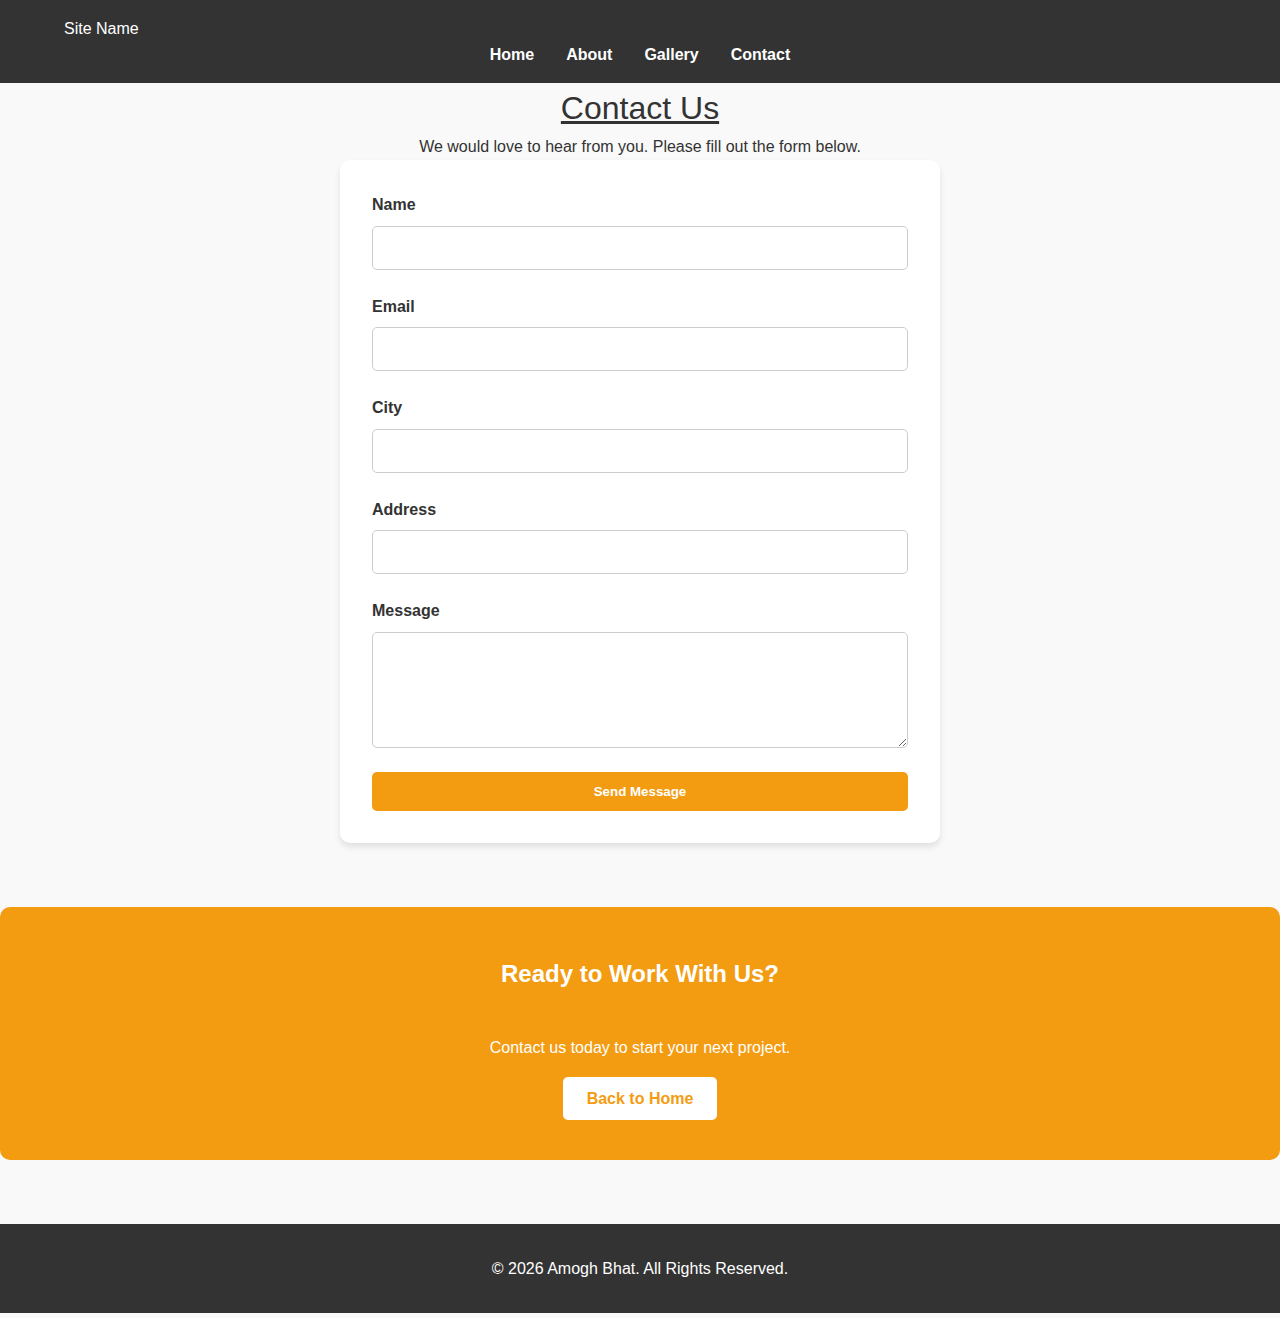
<file: project-folder/contact.html>
<!DOCTYPE html>
<html lang="en">
<head>
    <meta charset="UTF-8">
    <title>Site Name | Contact</title>
    <meta name="viewport" content="width=device-width, initial-scale=1.0">
    <link rel="stylesheet" href="style.css">
</head>
<body>

    <!-- Header -->
    <header class="site-header">
        <div class="container header-container">
            <div class="site-logo">
                <a href="index.html">Site Name</a>
            </div>
            <nav class="site-nav">
                <ul class="nav-list">
                    <li><a href="index.html">Home</a></li>
                    <li><a href="about.html">About</a></li>
                    <li><a href="gallery.html">Gallery</a></li>
                    <li><a href="contact.html" class="active">Contact</a></li>
                </ul>
            </nav>
        </div>
    </header>

    <!-- Page Title Section -->
    <section class="page-title section">
        <div class="container">
            <h1 style="text-align: center; font-weight: normal; text-decoration: underline;">Contact Us</h1>
            <p style="text-align: center; font-weight: normal;">We would love to hear from you. Please fill out the form below.</p>
        </div>
    </section>

    <!-- Contact Form Section -->
    <section class="contact-preview section">
        <div class="container">
            <form action="#" method="post" class="contact-form">

                <div class="form-group">
                    <label for="name">Name</label>
                    <input type="text" id="name" name="name" required>
                </div>

                <div class="form-group">
                    <label for="email">Email</label>
                    <input type="email" id="email" name="email" required>
                </div>

                <div class="form-group">
                    <label for="city">City</label>
                    <input type="text" id="city" name="city" required>
                </div>

                <div class="form-group">
                    <label for="address">Address</label>
                    <input type="text" id="address" name="address" required>
                </div>

                <div class="form-group">
                    <label for="message">Message</label>
                    <textarea id="message" name="message" rows="5" required></textarea>
                </div>

                <button type="submit" class="button">Send Message</button>

            </form>
        </div>
    </section>

    <!-- Optional Call To Action Section -->
    <section class="cta section">
        <div class="container">
            <h2>Ready to Work With Us?</h2><br>
            <p>Contact us today to start your next project.</p><br>
            <a href="index.html" class="button">Back to Home</a>
        </div>
    </section>

    <!-- Footer -->
    <footer class="site-footer">
        <div class="container footer-container">
            <p>&copy; 2026 Amogh Bhat. All Rights Reserved.</p>
        </div>
    </footer>

</body>
</html>
</file>
<file: project-folder/style.css>
/* ===========================
   General Styles
=========================== */
* {
    margin: 0;
    padding: 0;
    box-sizing: border-box;
}

body {
    font-family: Arial, sans-serif;
    line-height: 1.6;
    color: #333;
    background-color: #f9f9f9;
}

a {
    text-decoration: none;
    color: inherit;
}

img {
    max-width: 100%;
    display: block;
}

.container {
    width: 90%;
    max-width: 1200px;
    margin: 0 auto;
}

/* ===========================
   Header & Navigation
=========================== */
header {
    background-color: #333;
    color: #fff;
    padding: 1rem 0;
}

nav ul {
    list-style: none;
    display: flex;
    justify-content: center;
    gap: 2rem;
}

nav ul li a {
    color: #fff;
    font-weight: bold;
    transition: color 0.3s ease;
}

nav ul li a:hover {
    color: #f39c12;
}

/* ===========================
   Hero Slider (Keep Unchanged)
=========================== */
.hero-slider {
    position: relative;
    overflow: hidden;
    height: 70vh;
}

.hero-slide {
    position: absolute;
    top: 0;
    left: 0;
    width: 100%;
    height: 100%;
    background-size: cover;
    background-position: center;
    opacity: 0;
    animation: slideAnimation 12s infinite;
}

.hero-slide:nth-child(1) { animation-delay: 0s; }
.hero-slide:nth-child(2) { animation-delay: 4s; }
.hero-slide:nth-child(3) { animation-delay: 8s; }

@keyframes slideAnimation {
    0% { opacity: 0; }
    8% { opacity: 1; }
    33% { opacity: 1; }
    41% { opacity: 0; }
    100% { opacity: 0; }
}

.hero-content {
    position: absolute;
    bottom: 20%;
    left: 10%;
    color: #fff;
    background: rgba(0,0,0,0.4);
    padding: 1rem 2rem;
    border-radius: 5px;
}

.hero-buttons {
    margin-top: 1rem;
}

.hero-buttons a {
    padding: 0.5rem 1rem;
    background-color: #f39c12;
    color: #fff;
    border-radius: 4px;
    margin-right: 0.5rem;
    display: inline-block;
    transition: background 0.3s ease;
}

.hero-buttons a:hover {
    background-color: #e67e22;
}

/* Navigation Arrows */
.hero-nav {
    position: absolute;
    top: 50%;
    width: 100%;
    display: flex;
    justify-content: space-between;
    transform: translateY(-50%);
    pointer-events: none;
}

.hero-nav .prev,
.hero-nav .next {
    font-size: 2rem;
    color: #fff;
    background: rgba(0,0,0,0.3);
    padding: 0.5rem 1rem;
    cursor: pointer;
    pointer-events: all;
    border-radius: 5px;
    user-select: none;
    transition: background 0.3s ease;
}

.hero-nav .prev:hover,
.hero-nav .next:hover {
    background: rgba(0,0,0,0.6);
}

/* ===========================
   About Section (Two Columns)
=========================== */
.about {
    display: flex;
    flex-wrap: wrap;
    gap: 2rem;
    align-items: center;
    padding: 4rem 0;
    background-color: #fff;
}

.about .about-text, .about .about-image {
    flex: 1 1 45%;
}

.about .about-text h2 {
    margin-bottom: 1rem;
    color: #333;
}

.about .about-text p {
    margin-bottom: 1rem;
    color: #666;
}

/* ===========================
   About Page Alternating Layout (Layer 3)
=========================== */
.about-section {
    display: flex;
    flex-wrap: wrap;
    gap: 2rem;
    align-items: center;
    padding: 4rem 0;
}

.about-section:nth-child(even) {
    flex-direction: row-reverse;
}

.about-section .about-text,
.about-section .about-image {
    flex: 1 1 45%;
}

.about-section img {
    border-radius: 8px;
}

/* ===========================
   Services Cards Layout
=========================== */
.services {
    padding: 4rem 0;
    background-color: #f4f4f4;
    text-align: center;
}

.services .card-container {
    display: grid;
    grid-template-columns: repeat(auto-fit, minmax(250px, 1fr));
    gap: 2rem;
    margin-top: 2rem;
}

.services .card {
    background-color: #fff;
    padding: 2rem;
    border-radius: 10px;
    box-shadow: 0 4px 6px rgba(0,0,0,0.1);
    transition: transform 0.3s ease, box-shadow 0.3s ease;
}

.services .card:hover {
    transform: translateY(-5px);
    box-shadow: 0 8px 12px rgba(0,0,0,0.15);
}

.services .card h3 {
    margin-bottom: 1rem;
    color: #333;
}

.services .card p {
    color: #666;
}

/* ===========================
   Gallery Page Grid (Layer 3)
=========================== */
.gallery {
    padding: 4rem 0;
}

.gallery-grid {
    display: grid;
    grid-template-columns: repeat(auto-fit, minmax(200px, 1fr));
    gap: 1.5rem;
}

.gallery-grid img {
    border-radius: 8px;
    transition: transform 0.3s ease, opacity 0.3s ease, box-shadow 0.3s ease;
    cursor: pointer;
}

.gallery-grid img:hover {
    transform: scale(1.05);
    opacity: 0.9;
    box-shadow: 0 8px 15px rgba(0,0,0,0.2);
}

/* ===========================
   Contact Page Form Layout (Layer 3)
=========================== */
.contact-form {
    display: flex;
    flex-direction: column;
    gap: 1.5rem;
    background-color: #fff;
    padding: 2rem;
    border-radius: 10px;
    box-shadow: 0 4px 6px rgba(0,0,0,0.1);
    max-width: 600px;
    margin: 0 auto;
}

.contact-form .form-group {
    display: flex;
    flex-direction: column;
}

.contact-form label {
    margin-bottom: 0.5rem;
    font-weight: bold;
}

.contact-form input,
.contact-form textarea {
    padding: 0.75rem 1rem;
    border: 1px solid #ccc;
    border-radius: 5px;
    font-size: 1rem;
    transition: border 0.3s ease, box-shadow 0.3s ease;
}

.contact-form input:focus,
.contact-form textarea:focus {
    border-color: #f39c12;
    box-shadow: 0 0 5px rgba(243,156,18,0.5);
    outline: none;
}

.contact-form button {
    padding: 0.75rem 1.5rem;
    background-color: #f39c12;
    color: #fff;
    border: none;
    border-radius: 5px;
    font-weight: bold;
    cursor: pointer;
    transition: background 0.3s ease;
}

.contact-form button:hover {
    background-color: #e67e22;
}

/* ===========================
   Call To Action
=========================== */
.cta {
    background-color: #f39c12;
    color: #fff;
    text-align: center;
    padding: 3rem 1rem;
    border-radius: 10px;
    margin: 4rem 0;
}

.cta h2 {
    margin-bottom: 1rem;
}

.cta a {
    padding: 0.8rem 1.5rem;
    background-color: #fff;
    color: #f39c12;
    border-radius: 5px;
    font-weight: bold;
    transition: background 0.3s ease, color 0.3s ease;
}

.cta a:hover {
    background-color: #e67e22;
    color: #fff;
}

/* ===========================
   Footer
=========================== */
footer {
    background-color: #333;
    color: #fff;
    padding: 2rem 0;
    text-align: center;
}

/* ===========================
   Responsive Media Queries
=========================== */
@media (max-width: 992px) {
    .about, .about-section {
        flex-direction: column;
    }

    nav ul {
        flex-direction: column;
        gap: 1rem;
    }
}

@media (max-width: 768px) {
    .hero-content {
        bottom: 10%;
        left: 5%;
        padding: 0.5rem 1rem;
    }
    
    .hero-buttons a {
        margin-bottom: 0.5rem;
    }

    .services .card-container {
        grid-template-columns: 1fr;
    }

    .gallery-grid {
        grid-template-columns: 1fr 1fr;
    }

    .contact-form {
        padding: 1.5rem;
    }
}

@media (max-width: 480px) {
    .gallery-grid {
        grid-template-columns: 1fr;
    }

    .hero-content h1 {
        font-size: 1.2rem;
    }

    .hero-content p {
        font-size: 0.9rem;
    }
}

/* ===========================
   Gallery Grid CSS Only
=========================== */

.gallery-grid {
    display: grid;
    grid-template-columns: repeat(3, 1fr); /* 3 columns */
    gap: 1.5rem; /* spacing between images */
}

.gallery-grid img {
    width: 100%;
    display: block;
    border-radius: 8px;
    transition: transform 0.3s ease, opacity 0.3s ease, box-shadow 0.3s ease;
    cursor: pointer;
}

.gallery-grid img:hover {
    transform: scale(1.05);
    opacity: 0.9;
    box-shadow: 0 8px 15px rgba(0, 0, 0, 0.2);
}

/* Responsive: 2 columns on tablets, 1 column on mobile */
@media (max-width: 768px) {
    .gallery-grid {
        grid-template-columns: repeat(2, 1fr);
    }
}

@media (max-width: 480px) {
    .gallery-grid {
        grid-template-columns: 1fr;
    }
}
</file>
